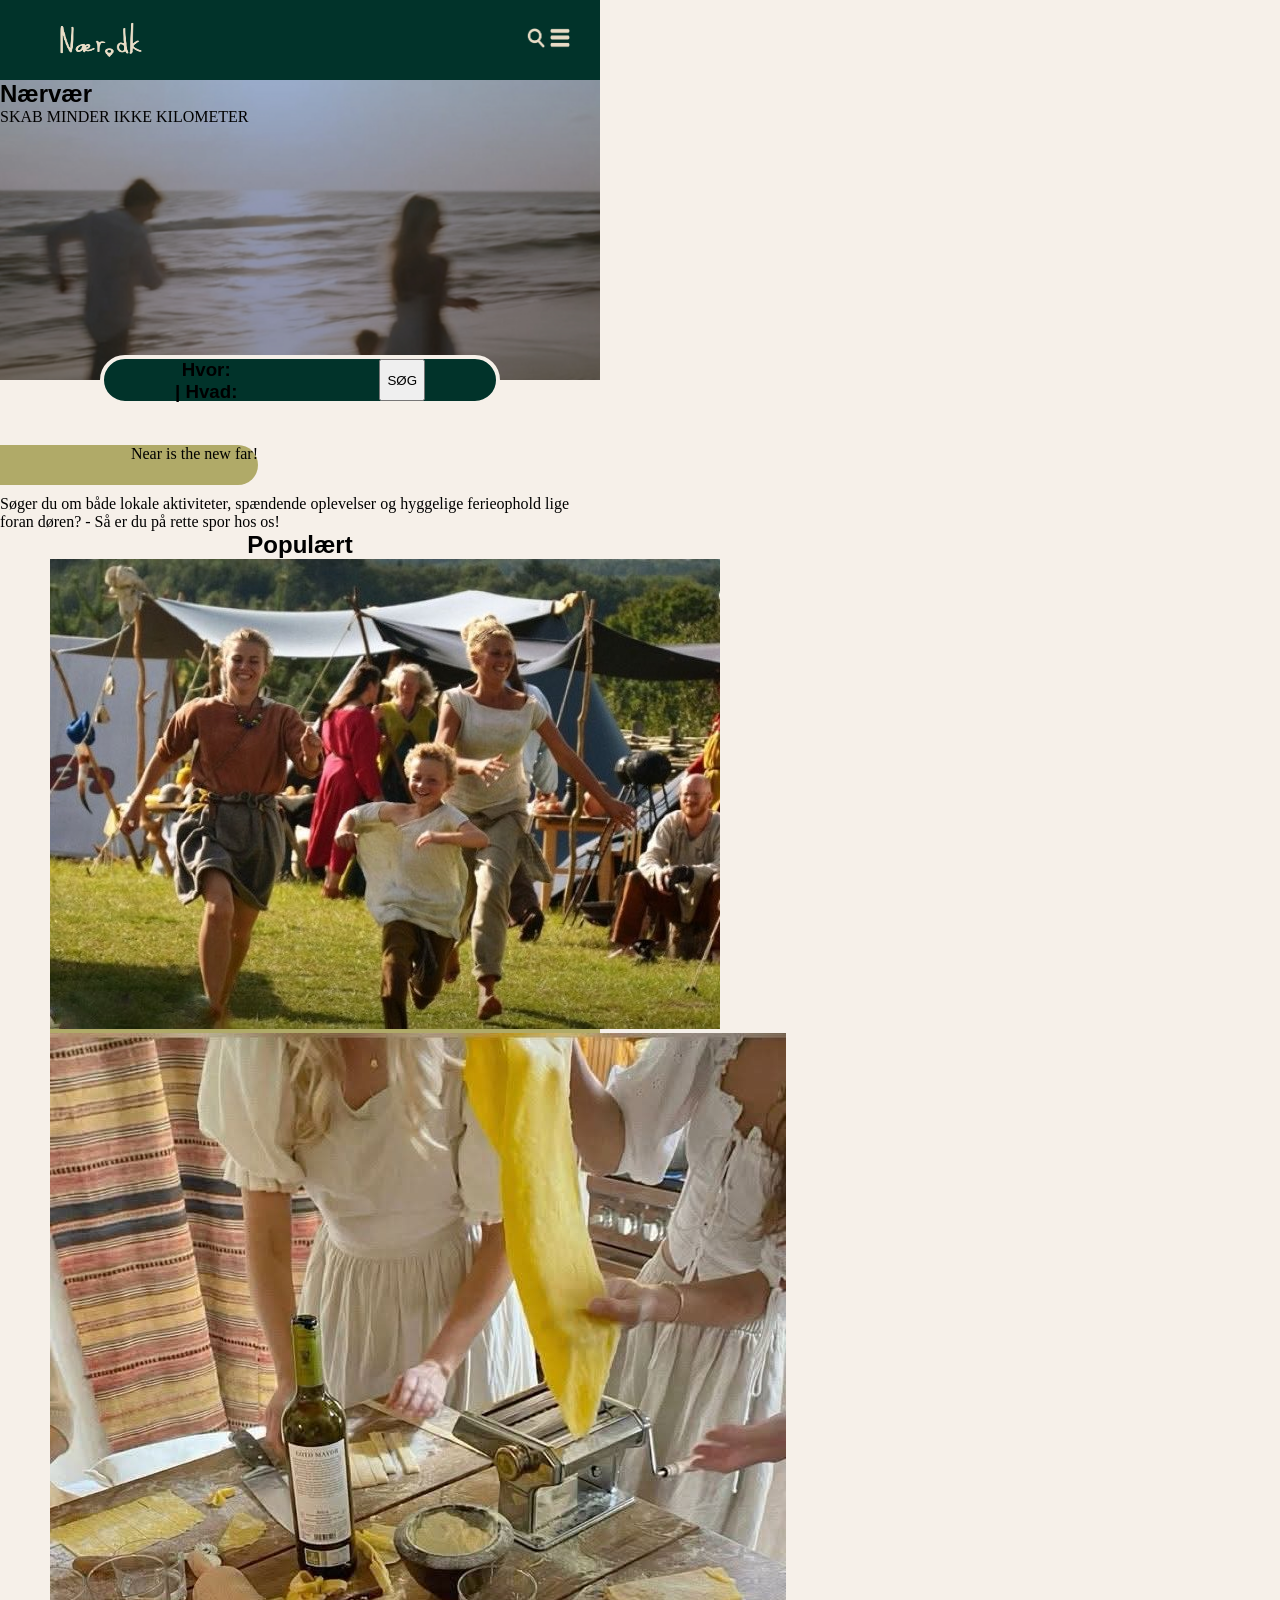
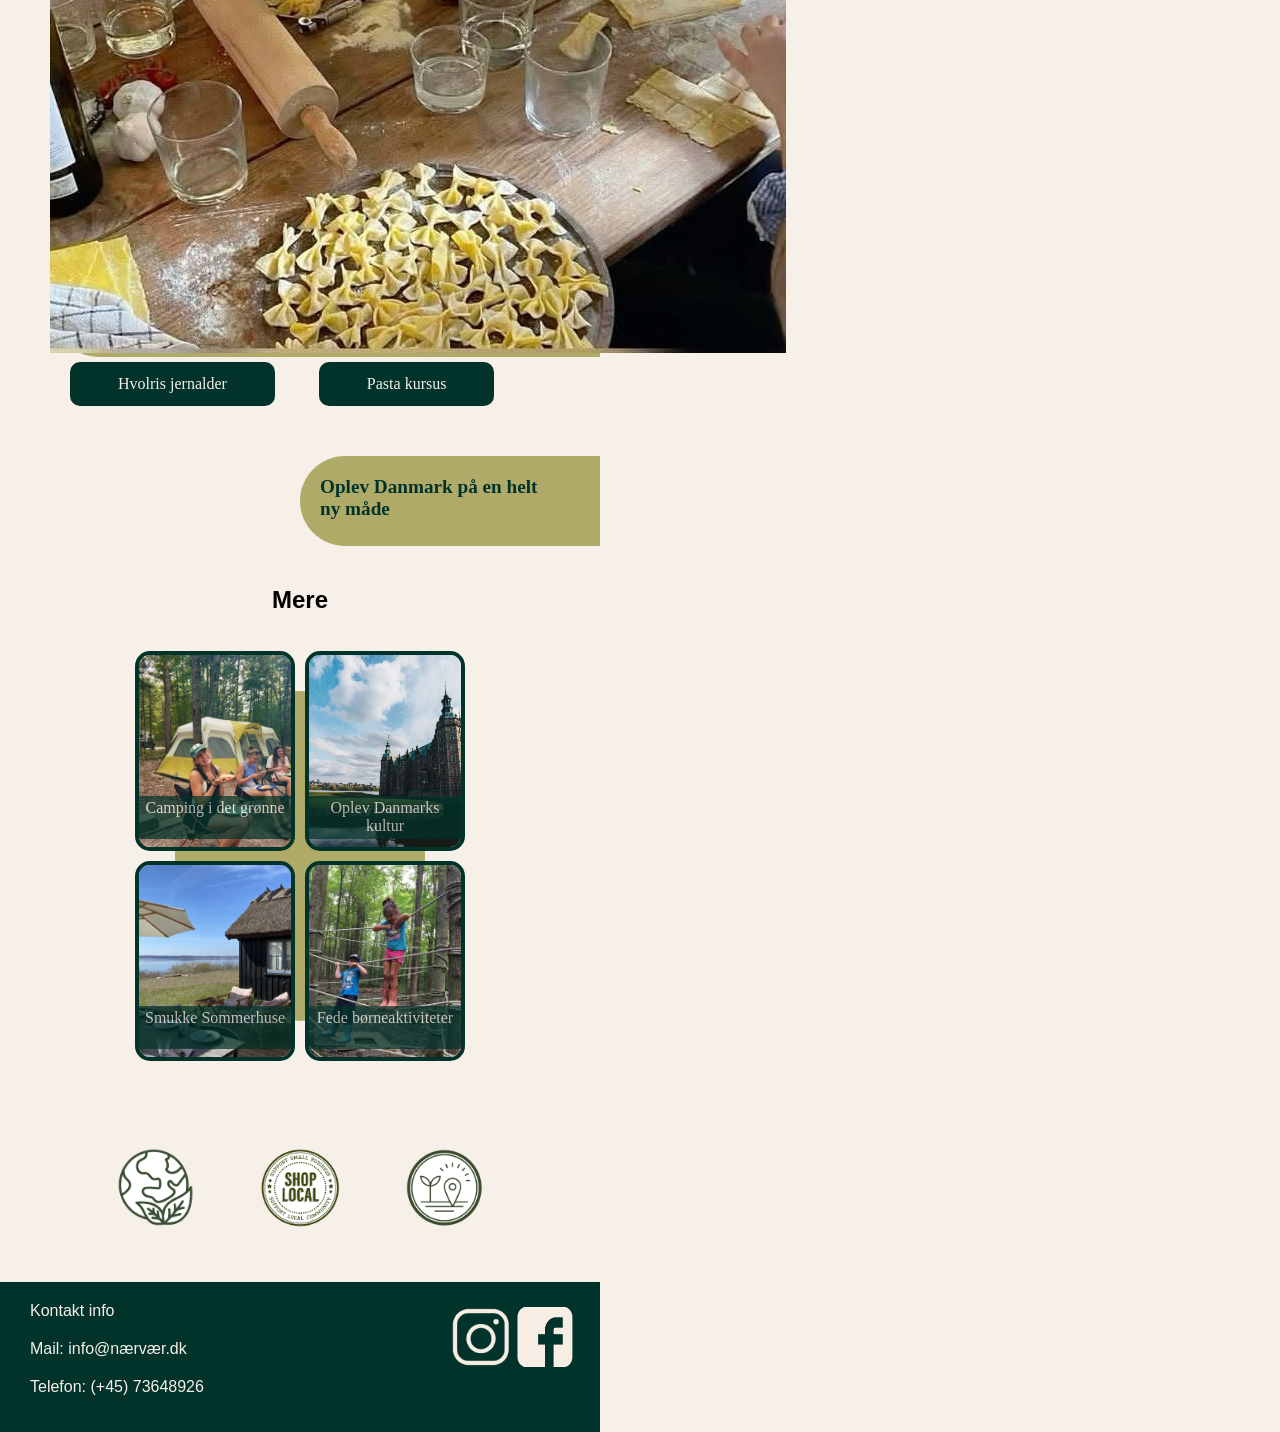
<file: Forside.html>
<!DOCTYPE html>
<html lang="da">
<head>
    <meta charset="UTF-8">
    <meta name="viewport" content="width=device-width, initial-scale=1.0">
    <title>Nærvær.dk_Prototype Staycation Website - Forside</title>
<link rel="stylesheet" href="/CSS/Forside.css">
</head>

<body class="body">
    <header>
        <nav>
            <div class="navbar_look">
                <div class="logo_container">
                    <a href="/Forside.html"><img class="logo_icon" src="/Billeder_Forside/NÆR.DK.png" alt=""></a>
                </div>
                <div class="icon_container">
                    <img class="icons" src="/Billeder_Forside/Search Icon.png" alt="">
                    <img class="icons" src="/Billeder_Forside/Hamburger icon.png" alt="">
                </div>
            </div>
        </nav>
    </header>
        
    <main>
        <section>
            <div class="hero">
                <img class="hero_banner" src="/Billeder_Forside/Running on the beach darker.jpg" alt="">
                <h1 class="hero_tekst">Nærvær</h1>
                <p class="hero_tekst">SKAB MINDER IKKE KILOMETER</p>
                <!--font family mangler at blive tilføjt-->
                <!--Hej Mia :D-->
            </div>
        </section>

        <section>
            <center>
                <div class="hero_botton">
                    <div class="search_tekst">
                        <h3>Hvor:</h3>
                        <h3>| Hvad:</h3> 
                    </div> 
                    <button class="søg"><p>SØG</p></button>   
                </div>
            </center>
        </section>

        <section>
            <div>
                <div class="quote_box"> <p>Near is the new far!</p></div>
                        <p class="rette_spor">Søger du om både lokale aktiviteter, spændende oplevelser og hyggelige ferieophold lige foran døren? - Så er du på rette spor hos os!</p>
            </div>
        </section>

        <section>
            <center> <h1 class="p_tekst">Populært</h1></center>
            <div class="populært">
                <div> 
                    <img class="p_galleri" src="/Billeder_Forside/Hvolris (muligvis slet)_ cropped.jpg" alt="">
                    <img class="p_galleri" src="/Billeder_Forside/Pasta Kursus.jpg" alt="">
                </div>
            </div>
            <div class="botton_div">
                <a class="a_populært" href="/Destination.html">Hvolris jernalder</a>
                <a class="a_populært" href="#">Pasta kursus</a>
            </div>
            <div class="oplev"> <p>Oplev Danmark på en helt ny måde</p></div>
        </section>
  
        <section>
            <center> <h1 class="mere">Mere</h1>
                <div class="galleri_div"> 
                    <div class="cirkel"></div>
                <div class="galleri_container">
                    <div>
                        <div class="foto">
                            <img class="aktiviteter" src="/Billeder_Forside/Camping with the girlies.jpg" alt="">
                            <a class="a_mere" href="#"> Camping i det grønne</a>
                        </div>
                        <div class="foto">
                            <img class="aktiviteter" src="/Billeder_Forside/Sommerhus.jpg" alt="">
                            <a class="a_mere" href="#">Smukke Sommerhuse</a>
                        </div>                      
                    </div>
                    <div>
                        <div class="foto">
                            <img class="aktiviteter" src="/Billeder_Forside/Dansk slot.jpg" alt="">
                            <a class="a_mere" href="#">Oplev Danmarks kultur</a>
                        </div>
                        <div class="foto">
                            <img class="aktiviteter" src="/Billeder_Forside/Children Playing.jpg" alt="">
                            <a class="a_mere" href="#">Fede børneaktiviteter</a>
                        </div>                       
                    </div>                 
                </div>
                </div>
            </center>
        </section>
        
        <section>
            <center>
                <div class="footer_cirkellogo">
                    <img class="cirkel_logo" src="/Billeder_Forside/Globe_sprout_png.png" alt="">
                    <a href="/Omos.html"><img class="cirkel_logo" src="/Billeder_Forside/Shop local_local_Png.png" alt=""></a>
                    <img class="cirkel_logo" src="/Billeder_Forside/Sprout_point_png.png" alt="">
                </div>
            </center>
        </section>

    <footer>
        <section>
            <div class="footer">
                <div class="footer_tekst_container">
                    <p>Kontakt info</p>
                    <p>Mail: info@nærvær.dk</p>
                    <p>Telefon: (+45) 73648926</p>
                </div>
                <div class="some_container">
                    <img class="footer_Some" src="/Billeder_Forside/Insta_logo_Lys_png.png" alt="">
                    <img class="footer_Some" src="/Billeder_Forside/Facebook_logo_Lys_png.png" alt="">
                </div>
            </div>
        </section>
    </footer>
    
</body>

</html>
</file>
<file: CSS/Forside.css>
* {
   box-sizing: border-box;
   margin: 0; 
}

.body {
    background-color: #f6f0e9;
    width: 600px;
}

h1, h2, h3, h4, h5 {
    font-family: Helvetica, sans-serif;
}

.navbar_look {
    background-color: #01332a;
    width: 100%;
    height: 80px;
    display: flex;
    align-items: center;
    justify-content: space-between;
}

.logo_container {
    margin-left: 50px;
}

.logo_icon {
    width: 100px;
    height: 100px;
}

.icon_container {
margin-right: 30px;
}

.icons {
    width: 20px;
    height: 20px;
}

.hero {
    height: 300px;
}

.hero_overskift {
    position: relative;
    top: 50px;
    width: 100%;
    margin: 0;
    color: #f6f0e9;
    font-size: 40px;
    align-items: center;
    text-align: center;
}

.hero_banner {
    width: 600px;
    height: 300px;
    object-fit: cover;
    object-position: center;
    position: absolute;
    z-index: -1;
    display: flex;
}

.hero_botton {
    background-color: #01332a;
    border: 4px solid #f6f0e9;
    height: 50px;
    width: 400px;
    border-radius: 30px;
    margin-top: -25px;
    display: flex;
    flex-direction: row;
    justify-content: space-around;
}

.hvor_hvad_tekst {
    color: #f6f0e9;
    font-size: small;
    flex-direction: row;
    margin-top: 10px;
    justify-content: space-between;
    display: flex;
}

.hvor_hvad_tekst h1 {
    margin-right: 85px;
    font-size: medium;
}

.søg_knap {
    background-color: #b0aa68;
    color: #01332a;
    border-radius: 20px;
    height: 30px;
    width: 70px;
    font-weight: bold;
    align-items: center;
    margin-top: 6px;
}
 
.søg_knap:hover {
    background-color: #b76e2e;
}

.blad_ved_button_1 {
    height: 60px;
    margin-left: 70px;
    margin-top: -25px;
    position: absolute;
}

.blad_ved_button_2 {
    height: 60px;
    margin-left: 470px;
    margin-top: -25px;
    transform: scaleX(-1);
    position: absolute;
}

.blad_ved_button_3 {
    height: 60px;
    margin-left: 80px;
    margin-top: -60px;
    position: absolute;
    transform: scaleX(-1);
}

.blad_ved_button_4 {
    height: 60px;
    margin-left: 460px;
    margin-top: -60px;
    position: absolute;
}

.quote_box {
    background-color: #b0aa68;
    height: 40px;
    width: 258px;
    border-radius: 0px 50px 50px 0px;
    display: flex;
    flex-direction: row-reverse;
    margin-top: 40px;
    margin-bottom: 10px;
}

.quote_box h2 {
    font-size: x-large;
    font-weight: bolder;
    padding: 4px;
    padding-right: 20px;
    color: #01332a;
}

.intro_brødtekst {
    color: #01332a;
    font-size: 20px;
    margin: 20px;
}

.populært_overskift {
margin: 25px;
color: #01332a;
font-size: xx-large;
font-weight: bold;
}

.venstre_streg_populært {
    position: absolute;
    margin-top: -40px;
    margin-left: -20px;
    width: 170px;
}

.højre_streg_populært {
    position: absolute;
    margin-top: -40px;
    margin-left: 350px;
    width: 170px;
}

.populært {
    display: flex;
    flex-direction: row;
    background-color: #b0aa68;
    border-radius: 50px 0px 0px 50px;
    margin-left: 50px;
    flex-wrap: none;
    width: 550px;
}

.populært_galleri {
    background-color: #01332a;
    width: 200px;
    height: 200px;
    border-radius: 50px;
    margin: 15px 30px 15px 15px;
    border: 4px solid #01332a;
}

.botton_div {
    margin-top: 0px;
    margin-left: 50px;
}

.a_populært {
background-color: #01332a;
color: #f6f0e9;
display: inline-block;
border-radius: 10px;
padding: 0.8em 3em;
margin-left: 20px;
margin-right: 20px;
text-decoration: none;
margin-top: 5px;
}

.a_populært:hover {
    background-color: #b76e2e;
}

.a_mere:hover {
    background-color: #b76e2e;
}

.oplev {
    display: flex;
    flex-direction: row;
    background-color: #b0aa68;
    height: 90px;
    border-radius: 50px 0px 0px 50px;
    margin-left: 300px;
    margin-top: 50px;
    margin-bottom: 40px;
}

.oplev p {
font-weight: bolder;
font-size: larger;
padding: 20px;
padding-right: 50px;
color: #01332a;
}

h4 {
    color: #01332a;
    font-weight: bold;
    font-size: 28px;
}

.venstre_streg_mere {
    position: absolute;
    margin-top: -20px;
    margin-left: 30px;
    width: 200px;
}

.højre_streg_mere {
    position: absolute;
    margin-top: -20px;
    margin-left: 370px;
    width: 200px;
}

.blad_1 {
    height: 60px;
    margin-left: 110px;
    margin-top: 40px;
    position: absolute;
}

.blad_2 {
    height: 60px;
    margin-left: 430px;
    margin-top: 40px;
    transform: scaleX(-1);
    position: absolute;
}

.blad_3 {
    height: 60px;
    margin-left: 110px;
    margin-top: 440px;
    transform: scaleX(-1);
    position: absolute;
    z-index: 9998;
}

.blad_4 {
    height: 60px;
    margin-left: 430px;
    margin-top: 440px;
    position: absolute;
    z-index: 9999;
}

.galleri_div {
    justify-content: center;
    align-items: center;
    display: flex;
}

.galleri_container {
    margin: 2em 5em;
    display: flex;
    justify-content: center;
    align-items: space-evenly;
    flex-direction: row;
}

.cirkel {
    position: absolute;
    width: 250px;
    height: 330px;
    background-color: #b0aa68;
    z-index: -1;
    border-radius: 100%;
}

.aktiviteter {
aspect-ratio: 1/1;
width: 160px;
height: 200px;
object-fit: cover;
border-radius: 15px;
margin: 5px;
border: 4px solid #01332a;
}

.foto {
    display: flex;
    justify-content: center;
}

.a_mere {
background-color: #01332a;
color: #f6f0e9;
justify-content: center;
text-decoration: none;
opacity: 0.7;
border: 1px solid #01332a;
position: absolute;
margin-top: 150px;
width: 154px;
padding: 2px;
height: 43px;
}

.link_til_om_os_side {
background-color: #01332a;
color: #f6f0e9;
display: inline-block;
border-radius: 10px;
padding: 0.8em 1.5em;
margin-left: 20px;
margin-right: 20px;
text-decoration: none;
margin-top: 30px;
font-family: Arial, Helvetica, sans-serif;
font-size: 16px;
}

.link_til_om_os_side:hover {
background-color: #b76e2e;
}

.link_til_om_os_side {
background-color: #01332a;
color: #f6f0e9;
display: inline-block;
border-radius: 10px;
padding: 0.8em 1.5em;
margin-left: 20px;
margin-right: 20px;
text-decoration: none;
margin-top: 10px;
font-family: Arial, Helvetica, sans-serif;
font-size: 16px;
}

.link_til_om_os_side:hover {
background-color: #b76e2e;
}

.cirkel_logo {
margin-top: 40px;
margin-bottom: 20px;
height: 120px;
padding: 10px 30px 30px 30px;
}

.footer {
    background-color: #01332a;
    width: 100%;
    height: 150px;
    display: flex;
    align-self: center;
    justify-content: space-between;
}

.footer_tekst_container p {
    color: #f6f0e9;
    font-family: Arial, Helvetica, sans-serif;
    margin-top: 20px;
    margin-left: 30px;
}

.footer_cirkellogo h5 {
    color: #01332a;
    font-size: 26px;
}

.some_container {
    margin: 25px;
}

.footer_Some {
    width: 60px;
    height: 60px;
}
</file>
